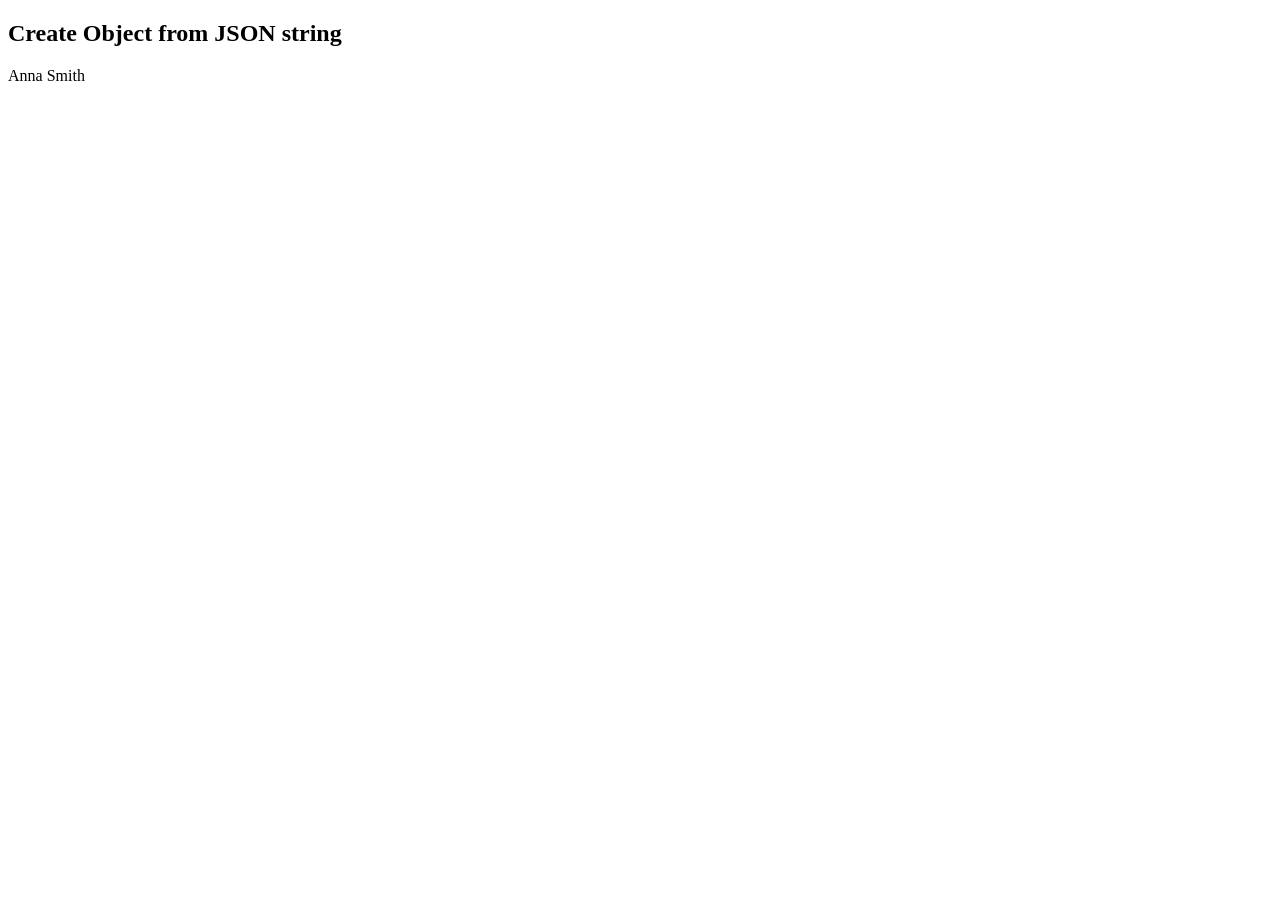
<file: json.html>
<!DOCTYPE html>
<html lang="en">
<head>
    <meta charset="UTF-8">
    <meta name="viewport" content="width=device-width, initial-scale=1.0">
    <title>Document</title>
</head>
<body>
    <script type="text/javascript" src="asyn.js"></script>
    <h2>Create Object from JSON string</h2>
    <p id="demo"></p>
    <script>
        var text = '{"employees":['+
        '{"firstName":"John", "lastName":"Doe"},'+
        '{"firstName":"Anna", "lastName":"Smith"},'+
        '{"firstName":"Peter", "lastName":"Jones"}'+
        ']}';
        obj =JSON.parse(text);
        document.getElementById("demo").innerHTML = obj.employees[1].firstName + " " + obj.employees[1].lastName; 
    </script>
</body>
</html>
</file>
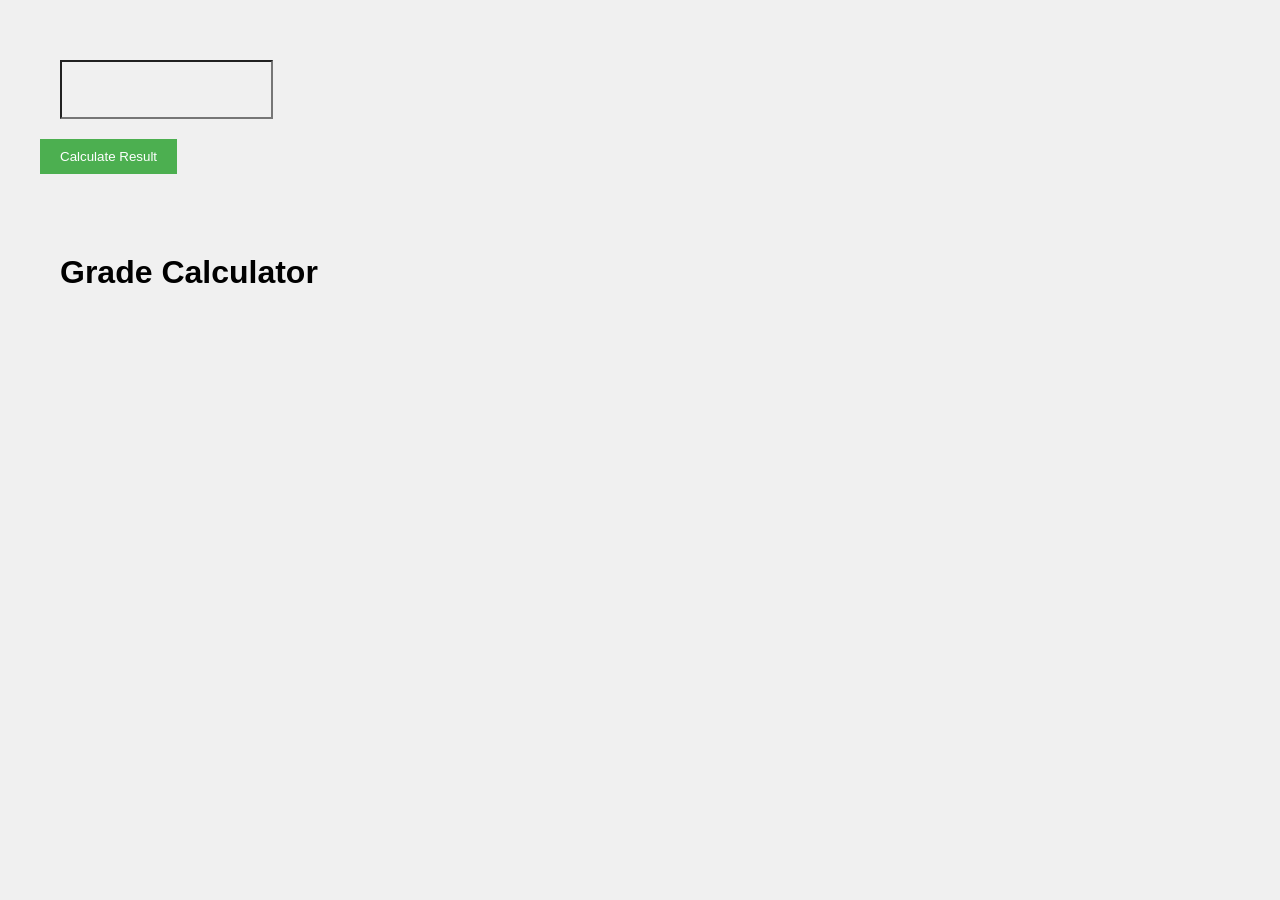
<file: practical1.html>
<!DOCTYPE html>
<html lang="en">
<head>
    <meta charset="UTF-8">
    <meta name="viewport" content="width=device-width, initial-scale=1.0">
    <title>Grade Calculator</title>
    <form action = "#">
        <input type ="number" id = "subjects">
    </form>
    <button onclick = "calculateResult()">Calculate Result</button>   
    <div id = "result"></div>
    <script type="text/javascript" src="./practical1.js"></script>
    <link rel="stylesheet" href="./practical1.css">
</head>
<body>
    <h1>Grade Calculator</h1>
</body>
</html>
</file>
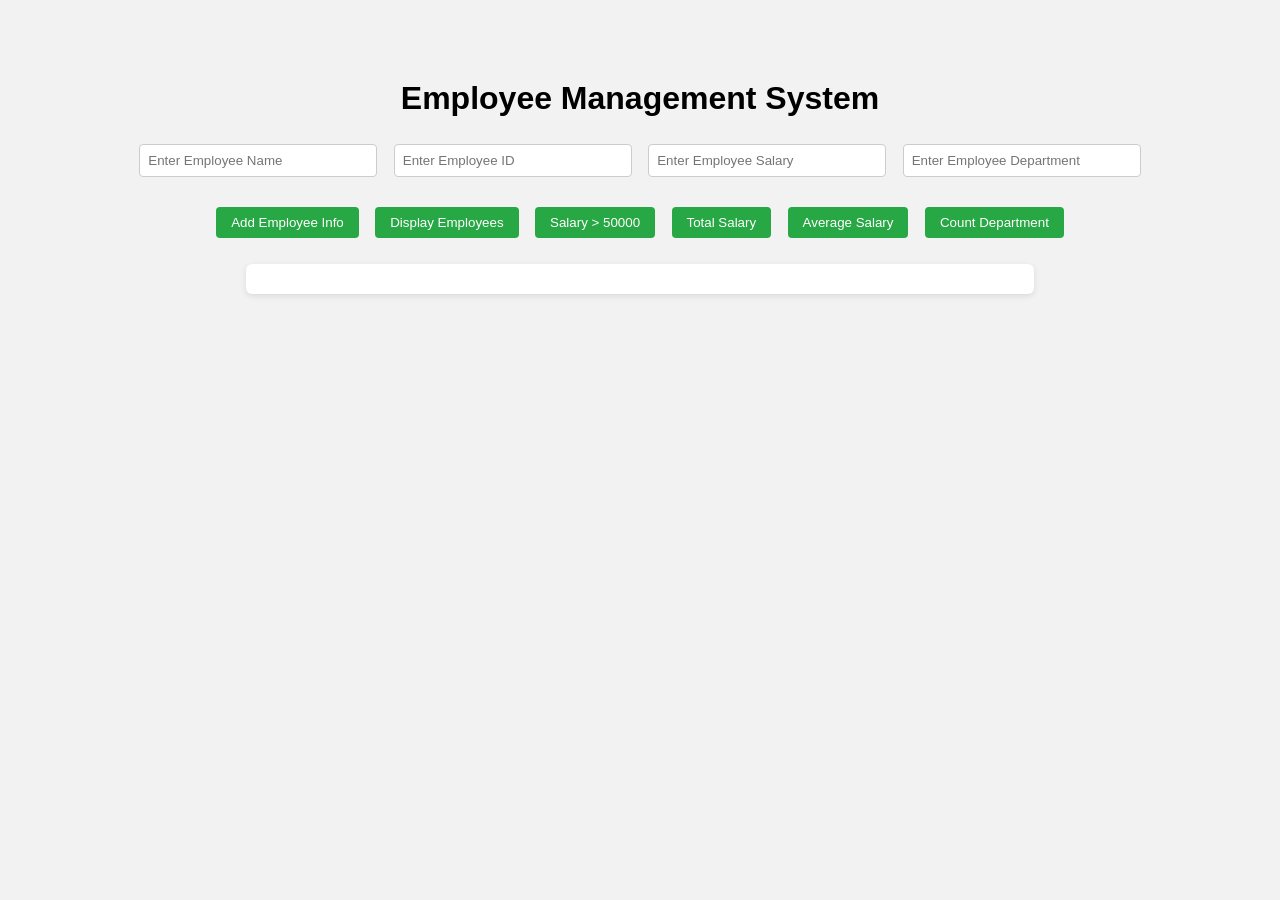
<file: practical2.html>
<!DOCTYPE html>
<html lang="en">

<head>
    <meta charset="UTF-8">
    <meta name="viewport" content="width=device-width, initial-scale=1.0">
    <title>Employee Management System</title>
    <link rel="stylesheet" href="./practical2.css">
</head>

<body>
    <h1>Employee Management System</h1>
    <form action="#">
        <input type="text" id="empname" placeholder="Enter Employee Name">
        <input type="number" id="empId" placeholder="Enter Employee ID">
        <input type="number" id="salary" placeholder="Enter Employee Salary">
        <input type="text" id="dept" placeholder="Enter Employee Department">
    </form>
    <br>
    <button onclick="addEmployee()">Add Employee Info</button>
    <button onclick="displayEmployees()">Display Employees</button>
    <button onclick="filterSalary()">Salary > 50000</button>
    <button onclick="totalSalary()">Total Salary</button>
    <button onclick="averageSalary()">Average Salary</button>
    <button onclick="countDepartment()">Count Department</button>
    <div id="output"></div>
    <script src="./practical2.js"></script>
</body>
</html>
</file>
<file: practical1.css>
*{
    font-family: Arial, sans-serif;
    background-color: #f0f0f0;
    margin: 0;
    padding: 20px;
    align-items: center;
}
button {
    background-color: #4CAF50;
    color: white;
    padding: 10px 20px;
    border: none;
    cursor: pointer;
}
button:hover {
    background-color: #45a049;
}
#result {
    margin-top: 20px;
    font-size: 18px;
    color: #333;
}
center {
    text-align: center;
}
</file>
<file: practical2.css>
body{
font-family: Arial, sans-serif;
background:#f2f2f2;
text-align:center;
margin-top:80px;
}
input{
padding:8px;
margin:6px;
width:220px;
border:1px solid #ccc;
border-radius:4px;
}
button{
padding:8px 15px;
margin:6px;
background:#28a745;
color:white;
border:none;
border-radius:4px;
cursor:pointer;
}
button:hover{
background:#218838;
}
#output{
margin-top:20px;
padding:15px;
background:white;
width:60%;
margin-left:auto;
margin-right:auto;
border-radius:6px;
box-shadow:0 2px 6px rgba(0,0,0,0.1);
}
</file>
